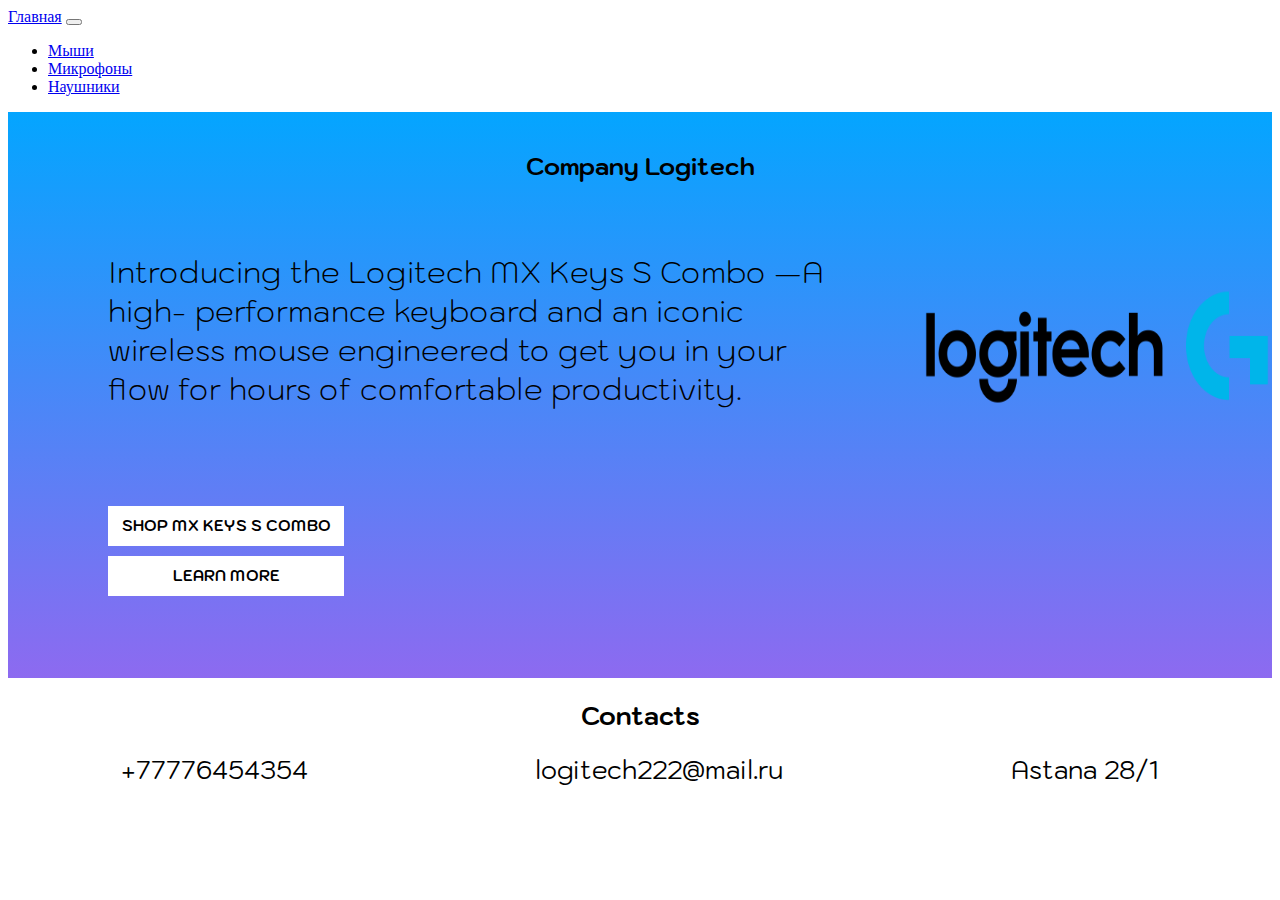
<file: index.html>
<!DOCTYPE html>
<html lang="en">
<head>
    <meta charset="UTF-8">
    <meta name="viewport" content="width=device-width, initial-scale=1.0">
    <title>Logitech G | Advanced Gaming Experiences for All</title>
    <link rel="stylesheet" href="css/logitech.css">
    <link rel="shortcut icon" href="ico/logitech_logo_icon_181377.png" type="image/x-icon">
    <link href="https://cdn.jsdelivr.net/npm/bootstrap@5.3.0/dist/css/bootstrap.min.css" rel="stylesheet" integrity="sha384-9ndCyUaIbzAi2FUVXJi0CjmCapSmO7SnpJef0486qhLnuZ2cdeRhO02iuK6FUUVM" crossorigin="anonymous">
    <link rel="preconnect" href="https://fonts.googleapis.com">
    <link rel="preconnect" href="https://fonts.gstatic.com" crossorigin>
    <link href="https://fonts.googleapis.com/css2?family=Kodchasan:wght@200;600&display=swap" rel="stylesheet">
</head>
<body>
    <div id="ddF">
    </div>
    <header>
        <nav class="navbar navbar-expand-lg bg-body-tertiary">
            <div class="container-fluid">
              <a class="navbar-brand" href="index.html">Главная</a>
              <button class="navbar-toggler" type="button" data-bs-toggle="collapse" data-bs-target="#navbarNav" aria-controls="navbarNav" aria-expanded="false" aria-label="Переключатель навигации">
                <span class="navbar-toggler-icon"></span>
              </button>
              <div class="collapse navbar-collapse" id="navbarNav">
                <ul class="navbar-nav">
                  <li class="nav-item">
                    <a class="nav-link active" aria-current="page" href="Mice.html">Мыши</a>
                  </li>
                  <li class="nav-item">
                    <a class="nav-link" href="Microphones.html">Микрофоны</a>
                  </li>
                  <li class="nav-item">
                    <a class="nav-link" href="Headphones.html">Наушники</a>
                  </li>
                </ul>
              </div>
            </div>
          </nav>
    </header>
    <main>
        <div id="ddd">
            <br>
            <h2 class="txtt">Company Logitech</h2>
            <div class="rod1">
              <div class="txttt">
                  Introducing the Logitech MX Keys S Combo —A high-
                  performance keyboard and an iconic wireless mouse
                  engineered to get you in your flow for hours of comfortable
                  productivity.
              </div>
              <div>
                <img class="kartinFa" src="css/Logitech-PNG-Clipart.png" width="350px" height="250px">
              </div>
            </div>
            <div class="diver1">
                <h1 class="divertxt">SHOP MX KEYS S COMBO</h1>
            </div>
            <div class="diver2">
                <h1 class="divertxt">LEARN MORE</h1>
            </div>
            
        </div>
    </main>
    <footer>
        <h2 class="ggf">Contacts</h2>
        <div class="fut">
            <div class="ggf2">+77776454354</div>
            <div class="ggf3">logitech222@mail.ru</div>
            <div class="ggf4">Astana 28/1</div>
        </div>
    </footer>
    <script src="https://cdn.jsdelivr.net/npm/bootstrap@5.3.0/dist/js/bootstrap.bundle.min.js" integrity="sha384-geWF76RCwLtnZ8qwWowPQNguL3RmwHVBC9FhGdlKrxdiJJigb/j/68SIy3Te4Bkz" crossorigin="anonymous"></script>
</body>
</html>
</file>
<file: css/logitech.css>
#dd
{
    margin-top:10px;
    width:700px;
    margin-left:400px;
    height:3px;
    background-color:gainsboro;
}
.rod1
{
    display: flex;
}
.kartinFa
{
  margin-left: 70px;
  margin-top: 20px;
}
#ddd
{
    height:566px;
    width:100%;
    text-align:center;
    background: linear-gradient(180deg, #04A5FF, #8D6AF0);
}
#dd2
{
    margin-top:20px;
    width:600px;
    margin-left:457px;
    height:3px;
    background-color:rgb(0, 0, 0);
}
.txtt
{
    font-family: 'Kodchasan', sans-serif;
    font-weight:bolder;
}
.txttt
{
    font-family: 'Kodchasan', sans-serif;
    font-weight: lighter;
    margin-top:50px;
    font-size:30px;
    text-align:left;
    padding-left: 100px;
}
.diver1
{
    height:40px;
    width:236px;
    margin-left:100px;
    margin-top:30px;
    background-color:white;
    display: flex;
    align-items: center;
    justify-content: center;
}
.diver2
{
    height:40px;
    width:236px;
    margin-left:100px;
    margin-top:10px;
    background-color:white;
    display: flex;
    align-items: center;
    justify-content: center;
}
.divertxt
{
    margin-top: 10px;
    font-family: 'Kodchasan', sans-serif;
    font-weight: bolder;
    font-size:15px;
}
.kartina
{
    width: 50%;
    height: 50%;
    margin-left:570px;
    margin-top:-225px;
}
.ggf
{
    font-family: 'Kodchasan', sans-serif;
    display:flex;
    justify-content: center;
    font-size:25px;
}
.ggf2
{
    font-family: 'Kodchasan', sans-serif;
    font-size:25px;
}
.ggf3
{
    font-family: 'Kodchasan', sans-serif;
    font-size:25px;
}
.ggf4
{
    font-family: 'Kodchasan', sans-serif;
    font-size:25px;
}
.fut
{
    display:flex;
    justify-content: space-around;
    
}
@media (max-width:937px) 
{
    .txttt
    {
        font-size: 25px;
    } 
    .kartinFa
    {
        width: 300px;
        height: 200px;
    }
    .diver1
    {
        height:30px;
        width:231px;
    }
    .diver2
    {
        height:30px;
        width:231px;
    }
    .kartinFa
    {
        margin-top: 50px;
    }
}
@media (max-width:757px) 
{
    .txttt
    {
        font-size: 22px;
    } 
    .kartinFa
    {
        width: 250px;
        height: 150px;
    }
    .diver1
    {
        height:25px;
        width:210px;
    }
    .diver2
    {
        height:25px;
        width:210px;
    }
    .divertxt
    {
        font-size: 13px;
    }
    .ggf
    {
        font-size: 20px;
    }
    .ggf2
    {
        font-size: 20px;
    }
    .ggf3
    {
        font-size: 20px;
    }
    .ggf4   
    {
        font-size: 20px;
    }
    .kartinFa
    {
        margin-top: 100px;
    }
}
@media (max-width:652px) 
{
   .rod1
   {
     flex-direction: column;
   }
   .kartinFa
   {
    margin-top: -5px; 
   }
   .diver1
   {
    margin: 0 auto;
    
   }
   .diver2
   {
    margin: 0 auto;
    margin-top: 10px;
   }
   .fut
   {
    flex-direction: column;
    align-items: center;
   }
}
@media (max-width:408px) 
{
   .rod1
   {
     flex-direction: column;
   }
   .txttt
   {
     font-size: 19px;
   }
   .kartinFa
   {
    margin-top: -5px; 
   }
   .diver1
   {
    margin: 0 auto;
    
   }
   .diver2
   {
    margin: 0 auto;
    margin-top: 10px;
   }
   .fut
   {
    flex-direction: column;
    align-items: center;
   }
   .ggf
   {
    font-size: 18px;
   }
   .ggf2
   {
    font-size: 18px;
   }
   .ggf3
   {
    font-size: 18px;
   }
   .ggf4
   {
    font-size: 18px;
   }

}
</file>
